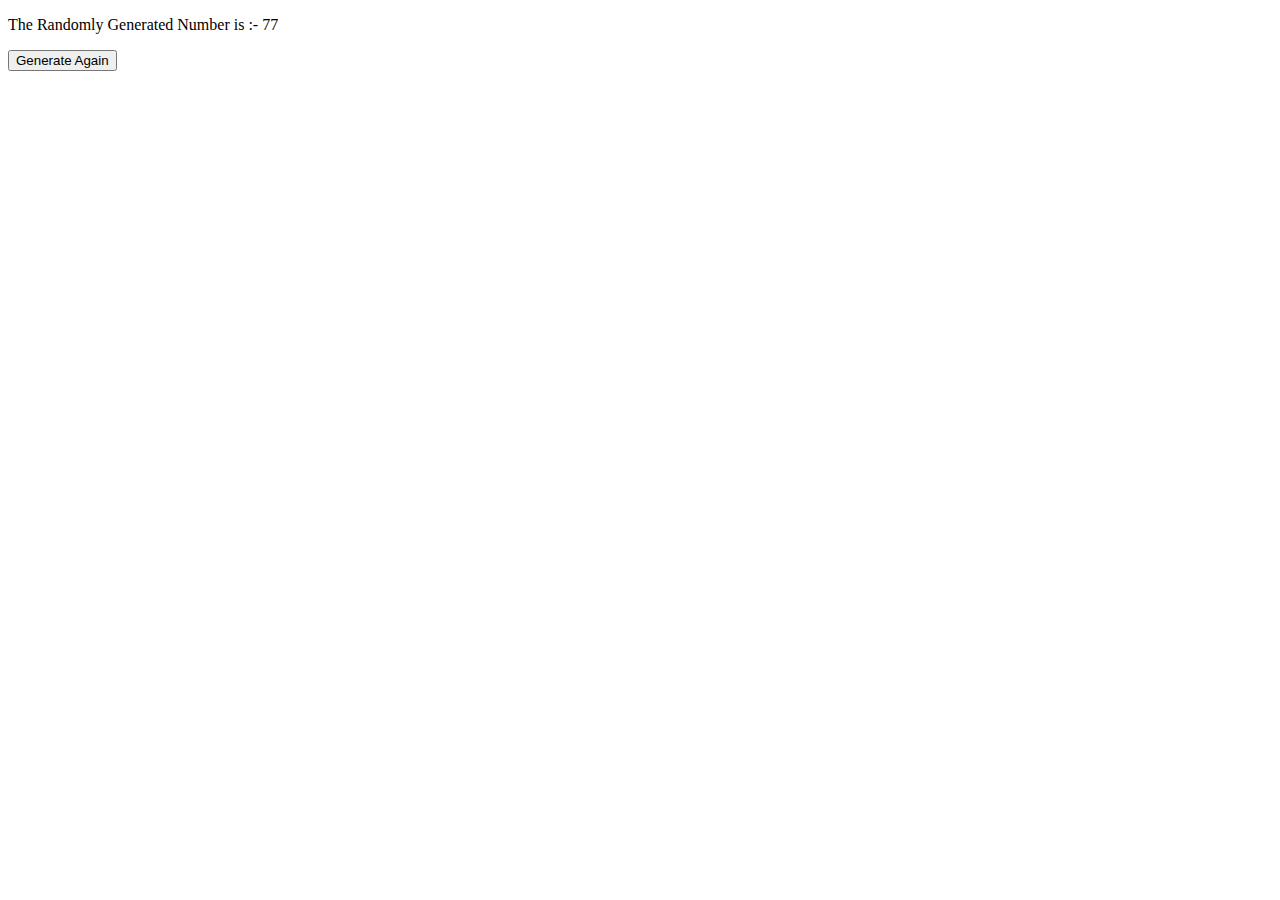
<file: WebTech/Experiment06/index.html>
<!DOCTYPE html>
<html lang="en">
<head>
    <meta charset="UTF-8">
    <meta name="viewport" content="width=device-width, initial-scale=1.0">
    <title>Experiment 6 Question 1</title>
</head>
<body>
    <p id="text">The Randomly Generated Number is :- </p>
    <button onclick="random()">Generate Again</button>
    <script src="script.js"></script>
</body>
</html>
</file>
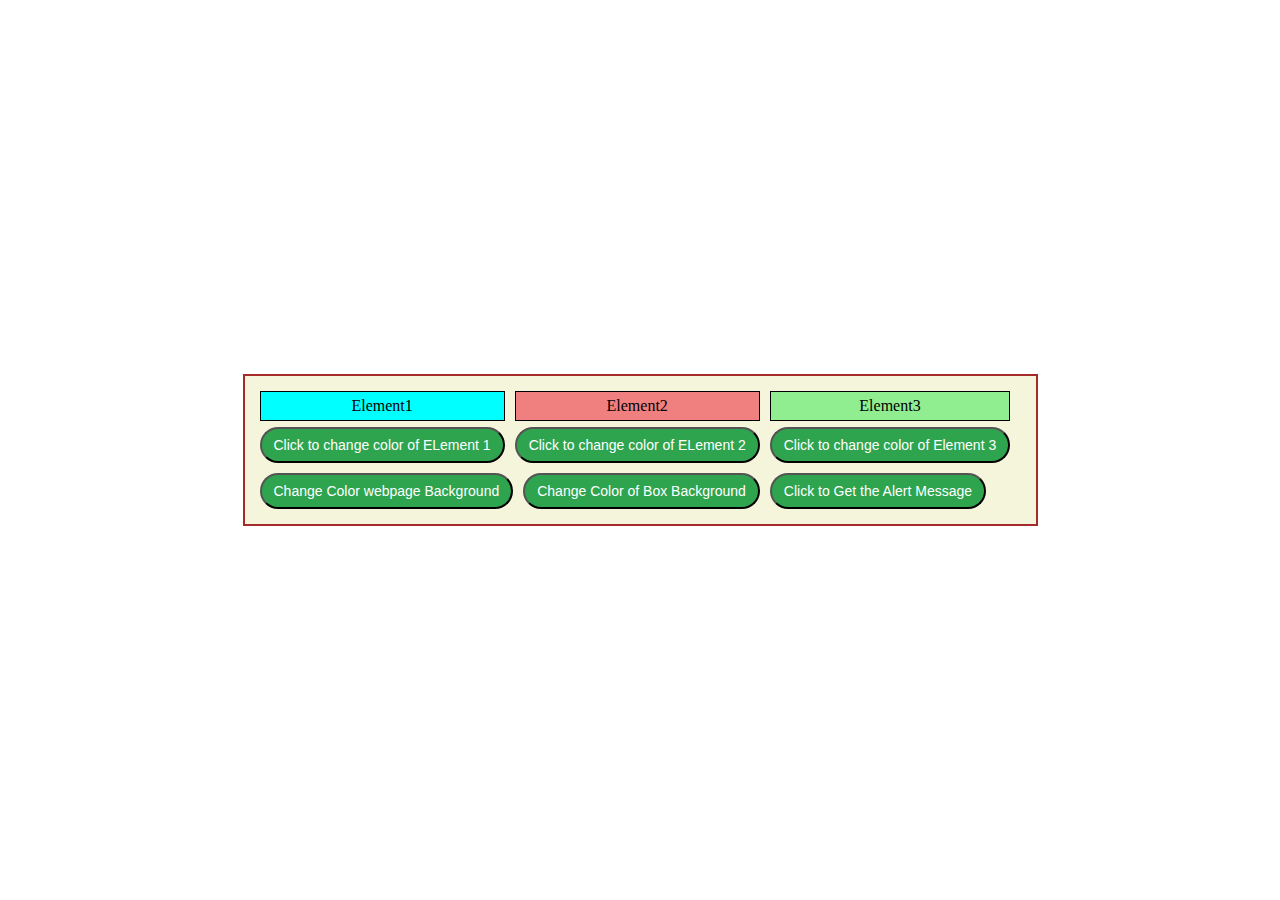
<file: WebTech/Experiment06/question02/index.html>
<!DOCTYPE html>
<html lang="en">
<head>
    <meta charset="UTF-8">
    <meta name="viewport" content="width=device-width, initial-scale=1.0">
    <title>question02</title>
    <link rel="stylesheet" href="style.css">
</head>
<body id="body">
    <div class="center">
        <div class="incenter">
            <div class="inner">
                <p id="el1">Element1</p>
                <button id="but1">Click to change color of ELement 1</button>
            </div>
            <div class="inner">
                <p id="el2">Element2</p>
                <button id="but2">Click to change color of ELement 2</button>
            </div>
            <div class="inner">
                <p id="el3">Element3</p>
                <button id="but3">Click to change color of Element 3</button>
            </div>
        </div>
        <div class="incenter">
            <div class="inner">
                <button id="but4">Change Color webpage Background</button>
            </div>
            <div class="inner">
                <button id="but5">Change Color of Box Background</button>
            </div>
            <div class="inner">
                <button id="but6">Click to Get the Alert Message</button>
            </div>
        </div>
    </div>
    <script src="script.js"></script>
</body>
</html>
</file>
<file: WebTech/Experiment06/question02/style.css>
*{
    margin: 0;
    padding: 0;
    box-sizing: border-box;
}
body{
    height: 100vh;
    width: 100vw;
    display: flex;
    justify-content: center;
    align-items: center;
}
#el1{
    background-color: aqua;
}
#el2{
    background-color: lightcoral;
}
#el3{
    background-color: lightgreen;
}
.center{
    display: flex;
    flex-direction: column;
    border: 2px solid brown;
    padding: 10px;
    width: 795px;
    background-color: beige;
}
.inner{
    padding: 5px;
}
.inner p{
    text-align: center;
    padding: 5px 8px;
    border: 1px solid black;
    margin-bottom: 6px;
}
.inner button{
    padding: 8px 12px;
    color: #ffffff;
    background-color: #2ea44f;
    cursor: pointer;
    font-size: 14px;
    font-weight: 500;
    border-radius: 20px;
}
.incenter{
    display: flex;
}
</file>
